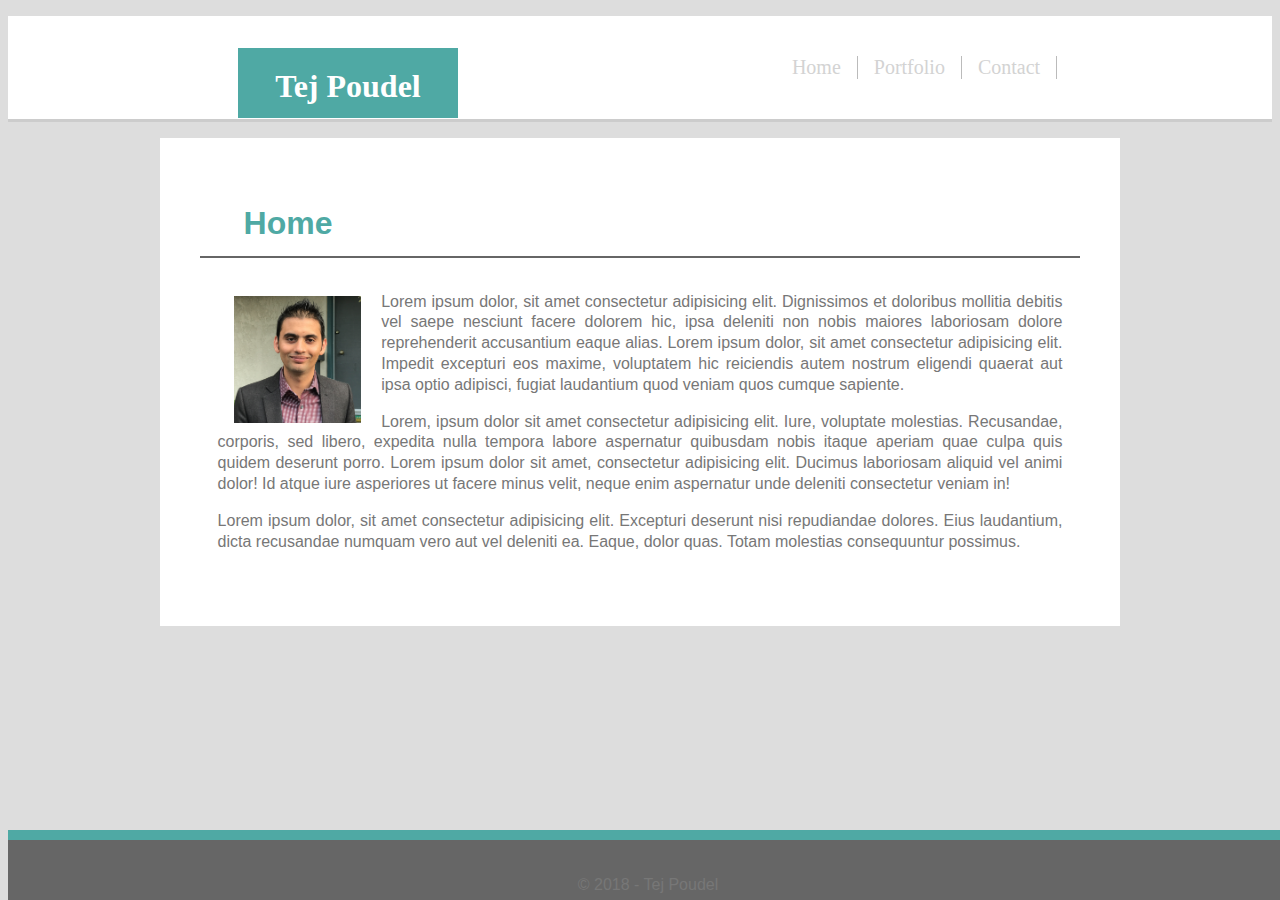
<file: index.html>
<!DOCTYPE html>
<html lang="en-us">
	<head>
		<meta charset="utf-8">
		<link rel="stylesheet" type="text/css" href="assets/css/style.css">
		<title>Basic Portfolio</title>
	</head>
<body>
	<header >
		<h1 class="logo">
			Tej Poudel
		</h1>
		<ul class="nav">
			<li><a href="contact.html">Contact</a></li>
			<li><a href="portfolio.html">Portfolio</a></li>
			<li><a href="index.html">Home</a></li>
		</ul>
	</header>
	<div class="container">
		<h2>
			Home
		</h2>
		<div class="para">
			<img src="assets/images/FullSizeRender.jpg" alt="">
			<p>
				Lorem ipsum dolor, sit amet consectetur adipisicing elit. Dignissimos et doloribus mollitia debitis vel saepe nesciunt facere dolorem hic, ipsa deleniti non nobis maiores laboriosam dolore reprehenderit accusantium eaque alias.
				Lorem ipsum dolor, sit amet consectetur adipisicing elit. Impedit excepturi eos maxime, voluptatem hic reiciendis autem nostrum eligendi quaerat aut ipsa optio adipisci, fugiat laudantium quod veniam quos cumque sapiente.
			</p>
			<p>
				Lorem, ipsum dolor sit amet consectetur adipisicing elit. Iure, voluptate molestias. Recusandae, corporis, sed libero, expedita nulla tempora labore aspernatur quibusdam nobis itaque aperiam quae culpa quis quidem deserunt porro.
				Lorem ipsum dolor sit amet, consectetur adipisicing elit. Ducimus laboriosam aliquid vel animi dolor! Id atque iure asperiores ut facere minus velit, neque enim aspernatur unde deleniti consectetur veniam in!
			</p>
			<p>
				Lorem ipsum dolor, sit amet consectetur adipisicing elit. Excepturi deserunt nisi repudiandae dolores. Eius laudantium, dicta recusandae numquam vero aut vel deleniti ea. Eaque, dolor quas. Totam molestias consequuntur possimus.
			</p>
		</div>
	</div>
	<footer>
		<p>© 2018 - Tej Poudel</p>
	</footer>
</body>
</html>
</file>
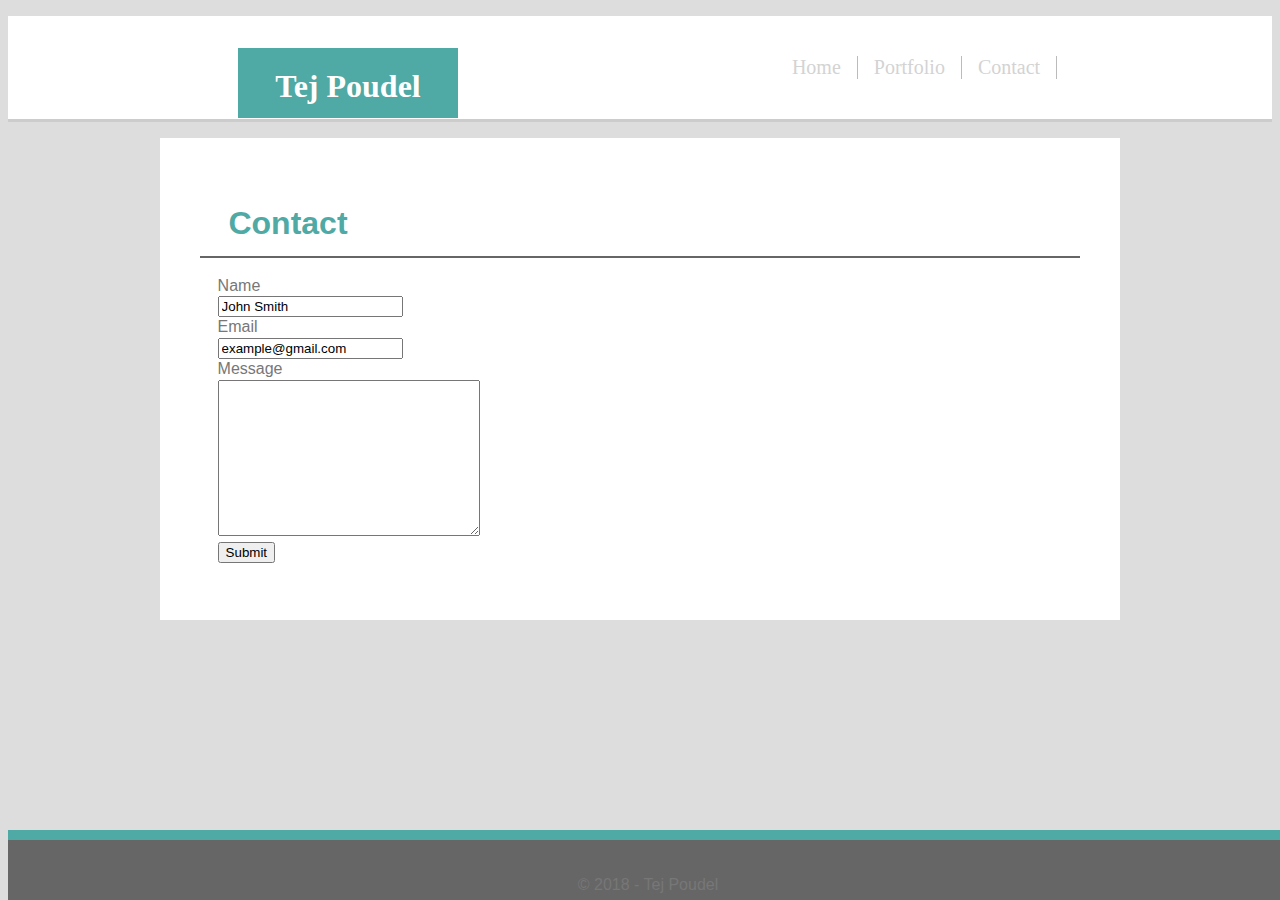
<file: contact.html>
<!DOCTYPE html>
<html lang="en-us">
	<head>
		<meta charset="utf-8">
		<link rel="stylesheet" type="text/css" href="assets/css/style.css">
		<title>Basic Portfolio</title>
	</head>
<body>
	<header >
		<h1 class="logo">
			Tej Poudel
		</h1>
		<ul class="nav">
			<li><a href="contact.html">Contact</a></li>
			<li><a href="portfolio.html">Portfolio</a></li>
			<li><a href="index.html">Home</a></li>
		</ul>
	</header>
	<div class="container">
		<h2>
			Contact
		</h2>
		<div class="para">
			<form action="">
                <label for="fullname">Name</label><br>
                <input type="text" value="John Smith"><br>
                <label for="email">Email</label><br>
                <input type="email" value="example@gmail.com"><br>
                <label for="message">Message</label><br>
                <textarea name="message" id="" cols="30" rows="10"></textarea><br>
                <input type="submit" valu="Submit">
            </form>
		</div>
	</div>
	<footer>
		<p>© 2018 - Tej Poudel</p>
	</footer>
</body>
</html>
</file>
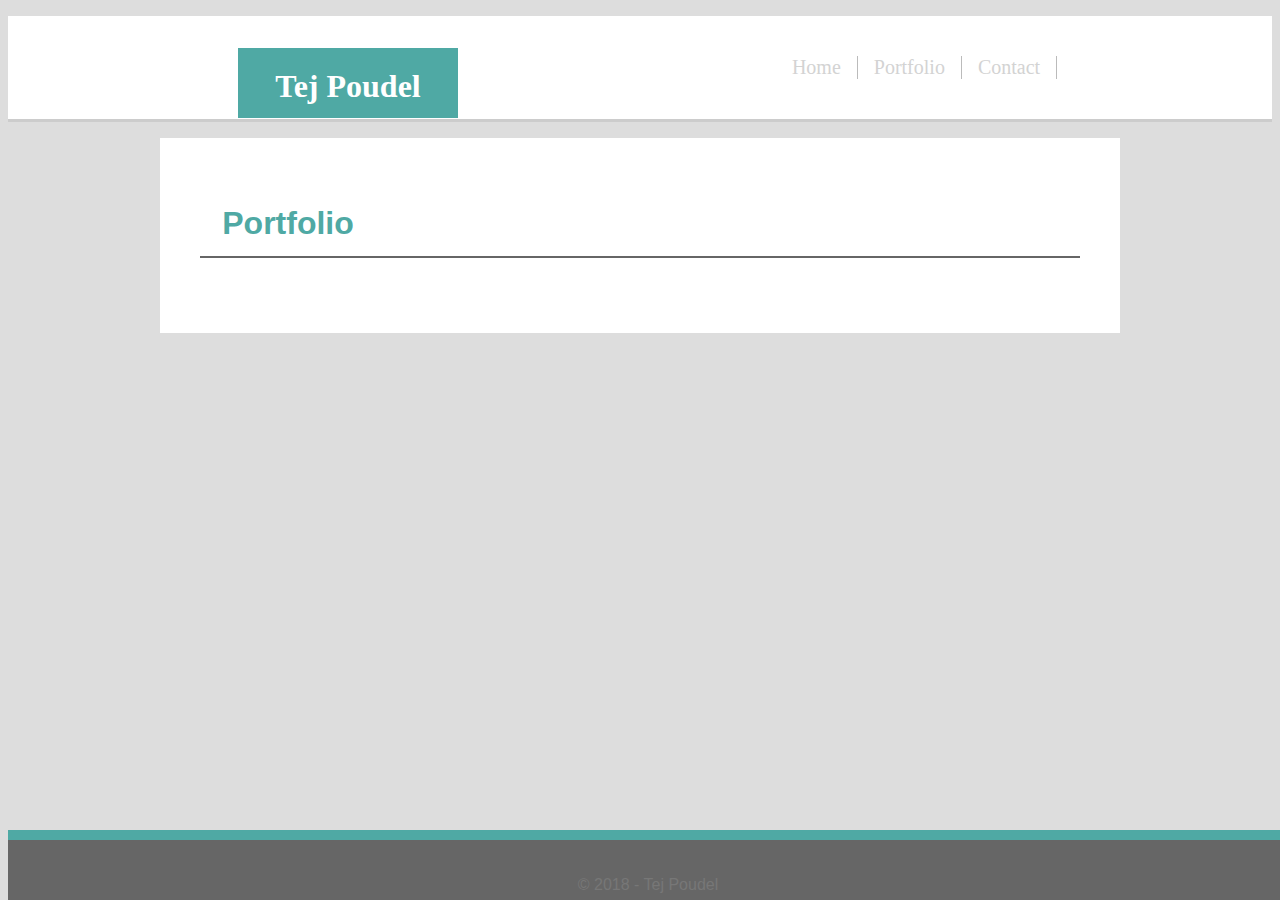
<file: portfolio.html>
<!DOCTYPE html>
<html lang="en-us">
	<head>
		<meta charset="utf-8">
		<link rel="stylesheet" type="text/css" href="assets/css/style.css">
		<title>Basic Portfolio</title>
	</head>
<body>
	<header >
		<h1 class="logo">
			Tej Poudel
		</h1>
		<ul class="nav">
			<li><a href="contact.html">Contact</a></li>
			<li><a href="portfolio.html">Portfolio</a></li>
			<li><a href="index.html">Home</a></li>
		</ul>
	</header>
	<div class="container">
		<h2>
			Portfolio
		</h2>
		<div class="para">
		
		</div>
	</div>
	<footer>
		<p>© 2018 - Tej Poudel</p>
	</footer>
</body>
</html>
</file>
<file: assets/css/style.css>
body {
    background-color: #dddddd;
    font-family: 'Arial', 'Helvetica Neue', Helvetica, sans-serif;
    color: #777777;
}

header {
    font-family: 'Georgia', Times, 'Times New Roman', serif;
    background-color: white;
}

.logo {
    background-color: #4fa9a4;
    height: 30px;
    text-align: center;
    font-size: 2rem;
    color: #fff;
    margin: 32px 0 0 230px;
    position: absolute;
    width: 180px;
    padding: 20px;
    
}


/* Navigation */
.nav {
    list-style: none;
}

ul {
    list-style-type: none;
    overflow: hidden;
    background-color: #fff;
    padding: 40px 17% 40px 0;
    border-bottom: 3px solid #cccccc;
}

li {
    float: right;
    border-right: 1px solid #bbb;
}

li a {
    display: block;
    color: #d3d3d3;
    text-align: center;
    padding: 0 16px;
    text-decoration: none;
    font-size: 20px;
}

li a:hover {
    padding-top: 2px;
}

/* container */
.container {
    width: 880px;
    background-color: white;
    vertical-align: top;
    overflow: auto;
    margin: auto;
    padding: 40px;
}

h2 {
    color: #4fa9a4;
    height: 25px;
    width: 176px;
    text-align: center;
    font-size: 2rem;

}

.para {
    text-align: justify;
    padding: 2%;
    white-space: 2%;
    line-height: 130%;
    border-top: 2px solid #666666;
}

img {
   height: 15%;
   width: 15%;
   float: left;
   margin: 20px 20px 0 2%;
}
hr {
    width: 880px;
}
/* Footer */
footer {
	text-align: center;
	background-color: #666666;
	position: fixed;
    bottom: 0;
    height: 20px;
    padding: 20px 0 20px 0;
    width: 100%;
    border-top: 10px solid #4fa9a4;
}
</file>
